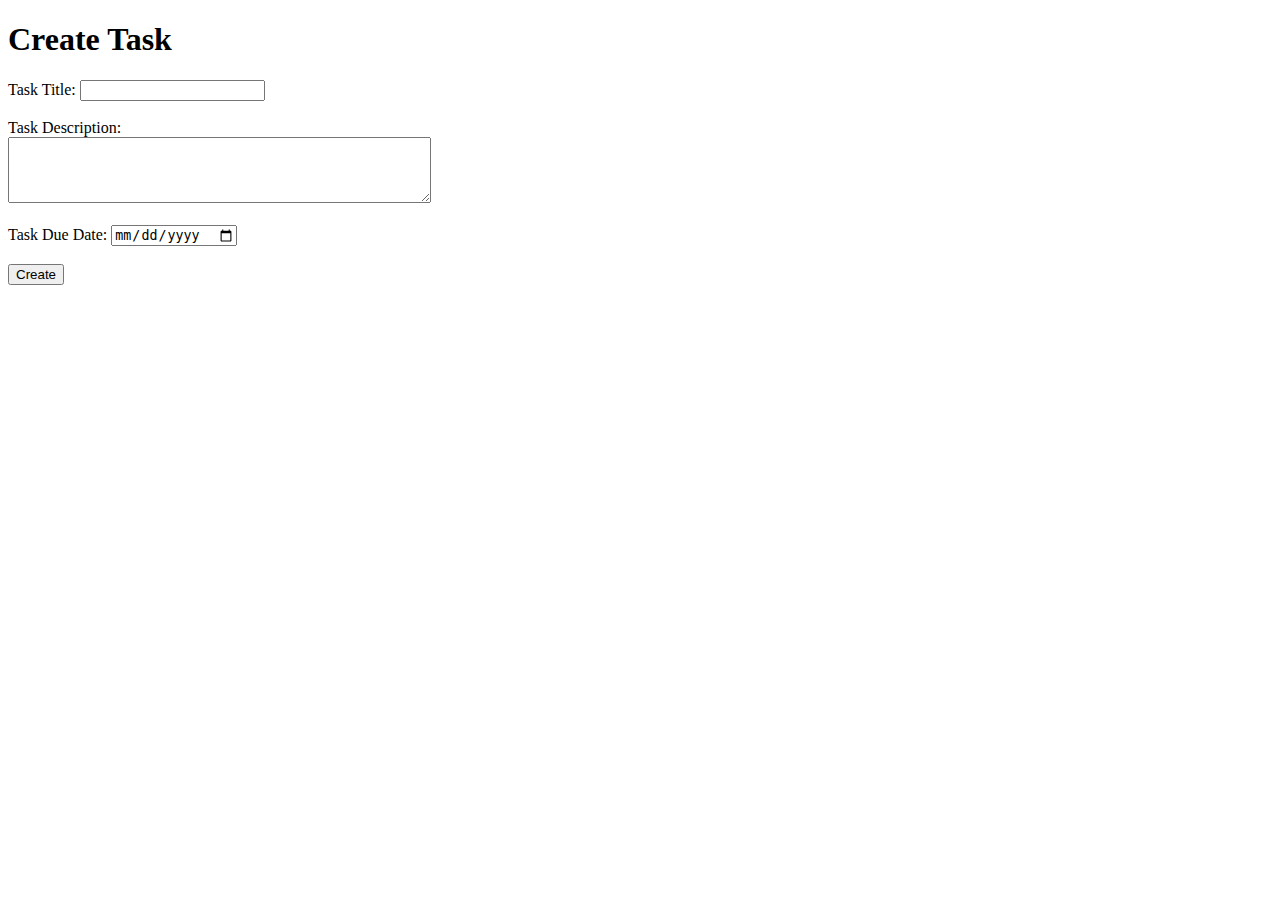
<file: templates/create.html>
<!DOCTYPE html>
<html>
<head>
    <title>Create Task</title>
</head>
<body>
    <h1>Create Task</h1>
    
    <form method="POST" action="/create-task">
        <label for="title">Task Title:</label>
        <input type="text" id="title" name="title" required><br><br>

        <label for="description">Task Description:</label><br>
        <textarea id="description" name="description" rows="4" cols="50" required></textarea><br><br>

        <label for="due_date">Task Due Date:</label>
        <input type="date" id="due_date" name="due_date" required><br><br>

        <input type="submit" value="Create">
    </form>

</body>
</html>
</file>
